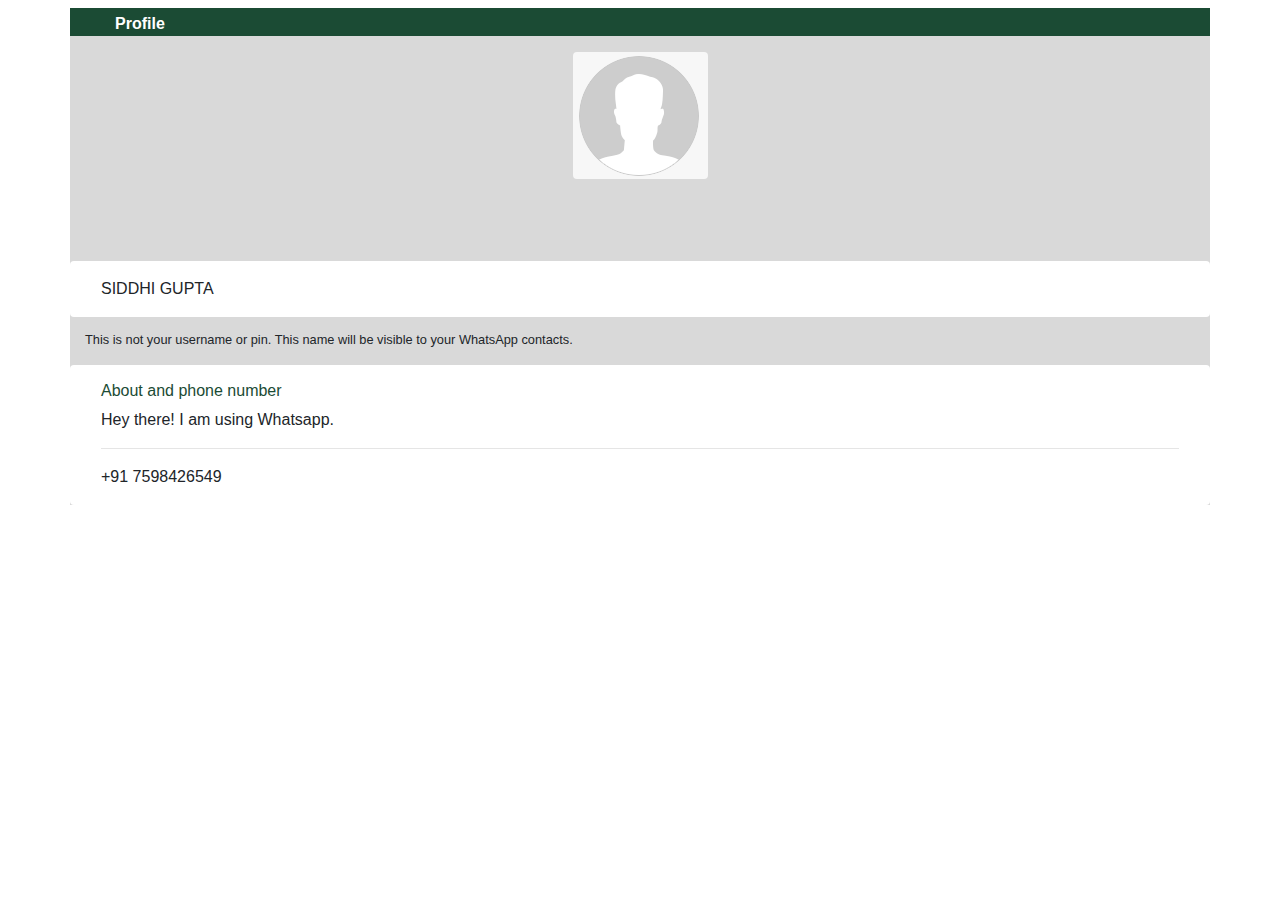
<file: Profile.html>
<html>
	<head>
	<meta name="viewport" content="width=device-width, initial-scale=1">
    <link rel="stylesheet" href="https://maxcdn.bootstrapcdn.com/bootstrap/4.0.0/css/bootstrap.min.css" integrity="sha384-Gn5384xqQ1aoWXA+058RXPxPg6fy4IWvTNh0E263XmFcJlSAwiGgFAW/dAiS6JXm" crossorigin="anonymous">
    <link rel="stylesheet" href="https://use.fontawesome.com/releases/v5.2.0/css/all.css" integrity="sha384-hWVjflwFxL6sNzntih27bfxkr27PmbbK/iSvJ+a4+0owXq79v+lsFkW54bOGbiDQ" crossorigin="anonymous">
    <link rel="stylesheet" href="index.css">
    <title>Whatsapp</title>
	</head>

	<body>
		<div class="container mt-2 margin-top-1">
  			<div class="row">
    			<div class="col-auto pt-2">
                    <a class="back-button" href="./messageWindow.html"><i class="fas fa-long-arrow-alt-left"></i></a>
                </div>
    			<div class="col-11 pt-1">
                    Profile
    			</div>
 			 </div>
		</div>
		<div class="container profile-page">
			<div class="row h-25 justify-content-center">
				<div class="col-auto pt-3">
					<img class="rounded" src="./images/Profile.png" alt="Generic placeholder image">
    			</div>
			</div>
			<div class="row shadow p-3 mb-5 bg-white rounded">
				<div class="col-10">
                    SIDDHI GUPTA
    			</div>
                <div class="col-2">
                    <i class="fas fa-pen"></i>
                </div>
			</div>
			<div class="row">
				<div class="col-12" style="margin-top:-35Px;">
                    <small>
                        This is not your username or pin. This name will be visible to your WhatsApp contacts.
                    </small>
    			</div>
			</div>
			<div class="row shadow p-3 mb-5 bg-white rounded">
				<div class="col-12">
                    <h6 style="color:#1b4b34;">About and phone number</h6>
                    <p>Hey there! I am using Whatsapp.</p>
                    <hr class="half-rule"/>
                    +91 7598426549
    			</div>
			</div>
		</div>


		<script src="https://code.jquery.com/jquery-3.3.1.slim.min.js" integrity="sha384-q8i/X+965DzO0rT7abK41JStQIAqVgRVzpbzo5smXKp4YfRvH+8abtTE1Pi6jizo" crossorigin="anonymous"></script>
		<script src="https://cdnjs.cloudflare.com/ajax/libs/popper.js/1.14.3/umd/popper.min.js" integrity="sha384-ZMP7rVo3mIykV+2+9J3UJ46jBk0WLaUAdn689aCwoqbBJiSnjAK/l8WvCWPIPm49" crossorigin="anonymous"></script>
		<script src="https://stackpath.bootstrapcdn.com/bootstrap/4.1.3/js/bootstrap.min.js" integrity="sha384-ChfqqxuZUCnJSK3+MXmPNIyE6ZbWh2IMqE241rYiqJxyMiZ6OW/JmZQ5stwEULTy" crossorigin="anonymous"></script>
	</body>
</html>
</file>
<file: index.css>
.margin-top-1 {
  color: white;
  background: #1b4b34;
  font-weight: bold;
  margin-top: 1%; 
}

.padding-top-6 {
	padding-top: 6px;
}

.message-body {
 background: url('./images/wallpaper.jpg') center center no-repeat;
 background-size: cover;
}

.profile-image {
	height: 9vh;
	width: 9vh;
}

.dp-image {
	height: 100%;
	width: 100%;
}

.profile-dropdown {
	color: white;	
}

.back-button {
	color:white;
}

.back-button:hover, .profile-dropdown:hover {
	color:white;
}

.profile-page {
	background: #d9d9d9;
}
</file>
